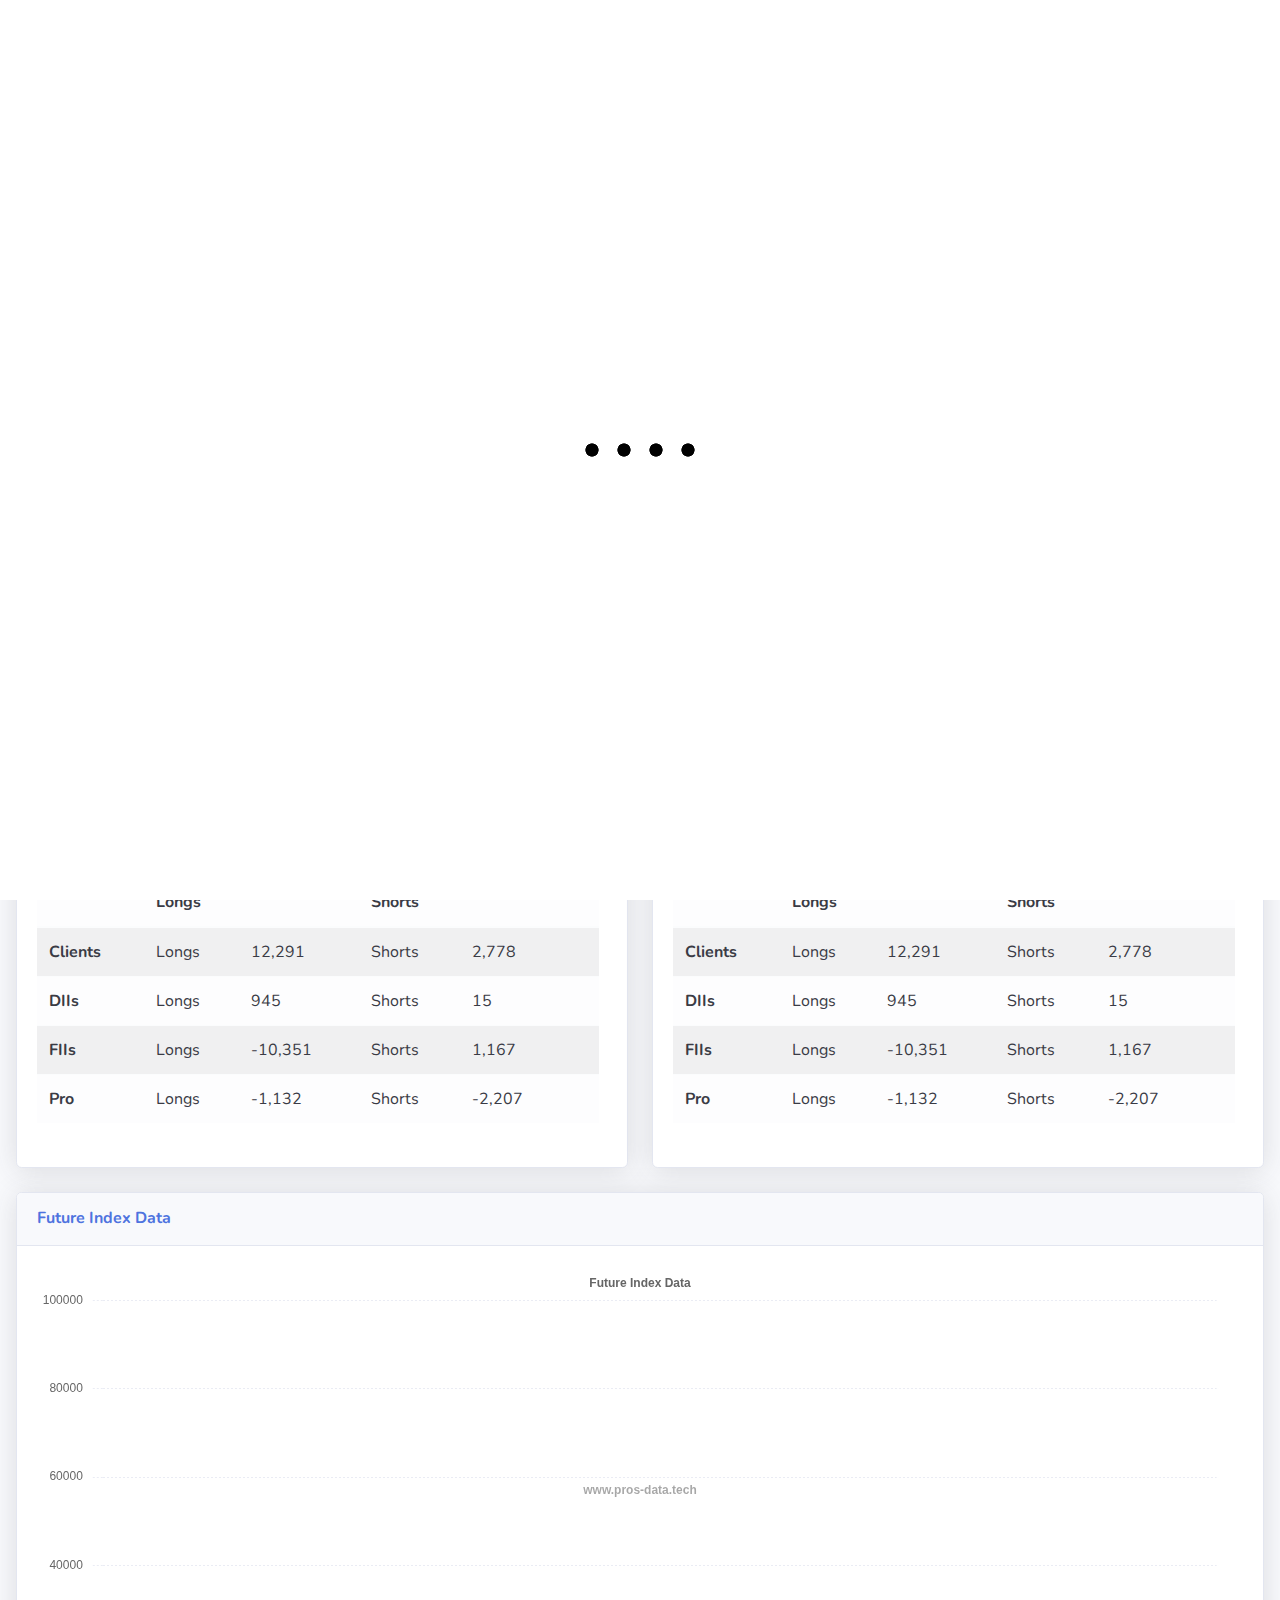
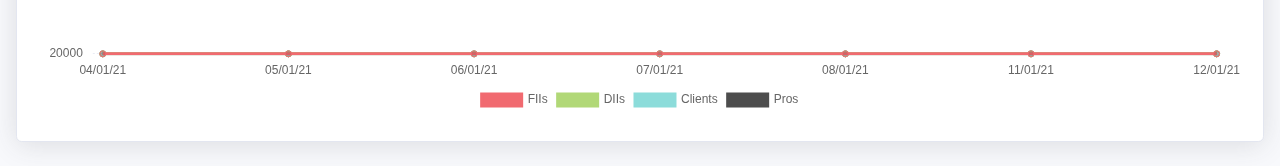
<file: index.html>
<!DOCTYPE html>
<html lang="en">

<head>
  <meta http-equiv="X-UA-Compatible" content="IE=edge" />
  <meta name="viewport" content="width=device-width, initial-scale=1, shrink-to-fit=no" />
  <meta http-equiv="Content-Type" content="text/html; charset=utf-8" />
  <meta name="language" content="English" />

  <!-- Primary Meta Tags -->
  <title>Pros Data - Daily Stock Market's Partcipants Activity</title>
  <meta name="title" content="Pros Data - Daily Stock Market's Partcipants Activity" />
  <meta name="description" content="A place to view participants sentiment and their data with ease." />
  <meta name="keywords"
    content="participant data,nse participant data,nse,bse,nifty,sensex,nse india,stock market,stock market india,fiis,fiis data,fii,fii data,daily stock market data" />
  <link rel="icon" href="img/icon.png" />

  <!-- Open Graph / Facebook -->
  <meta property="og:type" content="website" />
  <meta property="og:url" content="www.pros-data.tech" />
  <meta property="og:title" content="Pros Data - Daily Stock Market's Partcipants Activity" />
  <meta property="og:description" content="A place to view participants sentiment and their data with ease." />
  <meta property="og:image" content="http://www.pros-data.tech/img/pros-data.png" />

  <!-- Twitter -->
  <meta property="twitter:card" content="summary_large_image" />
  <meta property="twitter:url" content="www.pros-data.tech" />
  <meta property="twitter:title" content="Pros Data - Daily Stock Market's Partcipants Activity" />
  <meta property="twitter:description" content="A place to view participants sentiment and their data with ease." />
  <meta property="twitter:image" content="http://www.pros-data.tech/img/pros-data.png" />

  <!-- Global site tag (gtag.js) - Google Analytics -->
  <script async src="https://www.googletagmanager.com/gtag/js?id=G-2G78E9Z7NR"></script>
  <script>
    window.dataLayer = window.dataLayer || [];
    function gtag() {
      dataLayer.push(arguments);
    }
    gtag("js", new Date());

    gtag("config", "G-2G78E9Z7NR");
  </script>

  <!-- Global site tag (gtag.js) - Google Ads: 878711869 -->
  <script async src="https://www.googletagmanager.com/gtag/js?id=AW-878711869"></script>
  <script>
    window.dataLayer = window.dataLayer || [];
    function gtag() {
      dataLayer.push(arguments);
    }
    gtag("js", new Date());

    gtag("config", "AW-878711869");
  </script>

  <!-- Event snippet for Website traffic conversion page -->
  <script>
    gtag("event", "conversion", {
      send_to: "AW-878711869/7kjMCNv9jYACEL2ogKMD",
    });
  </script>

  <!-- Custom fonts -->
  <link rel="stylesheet" href="https://cdnjs.cloudflare.com/ajax/libs/font-awesome/5.13.1/css/all.min.css"
    integrity="sha512-xA6Hp6oezhjd6LiLZynuukm80f8BoZ3OpcEYaqKoCV3HKQDrYjDE1Gu8ocxgxoXmwmSzM4iqPvCsOkQNiu41GA=="
    crossorigin="anonymous" />
  <!-- <link href="vendor/fontawesome-free/css/all.min.css" rel="stylesheet" type="text/css" /> -->
  <link
    href="https://fonts.googleapis.com/css?family=Nunito:200,200i,300,300i,400,400i,600,600i,700,700i,800,800i,900,900i"
    rel="stylesheet" />

  <!-- Custom styles for this template-->
  <link href="css/style.min.css" rel="stylesheet" />
  <link href="css/loader.css" rel="stylesheet" />

  <style>
    img {
      width: 0% !important;
    }
  </style>
</head>

<body style="overflow: hidden">
  <!-- Page Wrapper -->
  <div id="wrapper">
    <!-- Content Wrapper -->
    <div id="content-wrapper" class="d-flex flex-column">
      <!-- Main Content -->
      <div id="content">
        <!-- Topbar -->
        <nav class="
              navbar navbar-expand navbar-light
              topbar
              mb-4
              static-top
              shadow
            ">
          <!-- Pros Data -->
          <img class="rounded img-fluid mr-auto ml-md-3 my-2 my-md-0 mw-100"
            style="max-width: 150px !important; width: 25% !important" src="img/logo.png" alt="Pros Data" />

          <!-- Topbar Navbar -->
          <ul class="navbar-nav ml-auto">
            <div class="topbar-divider d-none d-sm-block"></div>

            <!-- Updated Info-->
            <p class="text-gray-900 m-auto" id="lstUpd">Last Updated on</p>
          </ul>
        </nav>
        <!-- End of Topbar -->

        <!-- Begin Page Content -->
        <div class="container-fluid px-3">
          <!-- Content Row -->
          <div class="row">
            <div class="col-xl-8 col-md-8 mb-4">
              <div class="card shadow h-100 py-1">
                <div class="card-body">
                  <div class="
                        text-center text-md
                        font-weight-bold
                        text-grey text-uppercase
                        mb-4
                      ">
                    Market Sentiments
                  </div>
                  <div class="row align-items-center">
                    <div class="col-xl-6 col-lg-6 col-md-12 text-center">
                      <div class="h2 font-weight-bold text-uppercase mb-1" id="mrktSent"></div>
                    </div>
                    <div class="col-xl-6 col-lg-6 col-md-12">
                      <canvas id="sntmnt"></canvas>
                    </div>
                  </div>
                </div>
              </div>
            </div>
            <!-- participant view -->
            <div class="col-xl-4 col-md-4 mb-4">
              <div class="card shadow h-100 py-1">
                <div class="card-body">
                  <div class="
                        text-lg
                        font-weight-bold
                        text-primary text-uppercase
                        mb-1
                      ">
                    Participant View
                  </div>
                  <div class="table-responsive">
                    <table class="table table-light table-striped text-gray-900" style="width: 100% !important">
                      <thead>
                        <tr>
                          <th></th>
                          <th></th>
                        </tr>
                      </thead>
                      <tbody>
                        <tr>
                          <th>Clients</th>
                          <th id="clientView"></th>
                        </tr>
                        <tr>
                          <th>DIIs</th>
                          <th id="diiView"></th>
                        </tr>
                        <tr>
                          <th>FIIs</th>
                          <th id="fiiView"></th>
                        </tr>
                        <tr>
                          <th>Pro</th>
                          <th id="proView"></th>
                        </tr>
                      </tbody>
                    </table>
                  </div>
                </div>
              </div>
            </div>

            <!-- Index Futures -->
            <div class="col-xl-6 col-md-6 mb-4">
              <div class="card shadow h-100 py-2">
                <div class="card-body">
                  <div class="row no-gutters align-items-center">
                    <div class="col mr-2">
                      <div class="
                            text-lg
                            font-weight-bold
                            text-primary text-uppercase
                            mb-1
                          ">
                        Index Futures
                      </div>
                      <div class="text-gray-800">
                        <table class="
                              table
                              table-light
                              table-striped
                              table-responsive-xl
                              text-gray-900
                            " id="tblIndFut">
                          <thead>
                            <tr>
                              <th></th>
                              <th colspan="2">Longs</th>
                              <th colspan="2">Shorts</th>
                              <th></th>
                            </tr>
                          </thead>
                          <tbody id="counters_1">
                            <tr>
                              <td class="font-weight-bold">Clients</td>
                              <td>Longs</td>
                              <td class="counter" id="IdxFutLC" data-TargetNum="12291">
                                0
                              </td>
                              <td>Shorts</td>
                              <td class="counter" id="IdxFutSC" data-TargetNum="2778">
                                0
                              </td>
                              <td class="font-weight-bold"></td>
                            </tr>
                            <tr>
                              <td class="font-weight-bold">DIIs</td>
                              <td>Longs</td>
                              <td class="counter" id="IdxFutLD" data-TargetNum="945">
                                945
                              </td>
                              <td>Shorts</td>
                              <td class="counter" id="IdxFutSD" data-TargetNum="15">
                                15
                              </td>
                              <td class="font-weight-bold"></td>
                            </tr>
                            <tr>
                              <td class="font-weight-bold">FIIs</td>
                              <td>Longs</td>
                              <td class="counter" id="IdxFutLF" data-TargetNum="-10351">
                                0
                              </td>
                              <td>Shorts</td>
                              <td class="counter" id="IdxFutSF" data-TargetNum="1167">
                                0
                              </td>
                              <td class="font-weight-bold"></td>
                            </tr>
                            <tr>
                              <td class="font-weight-bold">Pro</td>
                              <td>Longs</td>
                              <td class="counter" id="IdxFutLP" data-TargetNum="-1132">
                                0
                              </td>
                              <td>Shorts</td>
                              <td class="counter" id="IdxFutSP" data-TargetNum="-2207">
                                0
                              </td>
                              <td class="font-weight-bold"></td>
                            </tr>
                          </tbody>
                        </table>
                      </div>
                    </div>
                  </div>
                </div>
              </div>
            </div>

            <!-- Stock Futures -->
            <div class="col-xl-6 col-md-6 mb-4">
              <div class="card shadow h-100 py-2">
                <div class="card-body">
                  <div class="row no-gutters align-items-center">
                    <div class="col mr-2">
                      <div class="
                            text-lg
                            font-weight-bold
                            text-success text-uppercase
                            mb-1
                          ">
                        Stocks Futures
                      </div>
                      <div>
                        <table class="
                              table
                              table-light
                              table-striped
                              table-responsive-xl
                              text-gray-900
                            ">
                          <thead>
                            <tr>
                              <th></th>
                              <th colspan="2">Longs</th>
                              <th colspan="2">Shorts</th>
                              <th></th>
                            </tr>
                          </thead>
                          <tbody id="counters_1">
                            <tr>
                              <td class="font-weight-bold">Clients</td>
                              <td>Longs</td>
                              <td class="counter" id="StkFutLC" data-TargetNum="12291">
                                12,291
                              </td>
                              <td>Shorts</td>
                              <td class="counter" id="StkFutSC" data-TargetNum="2778">
                                2,778
                              </td>
                              <td class="font-weight-bold"></td>
                            </tr>
                            <tr>
                              <td class="font-weight-bold">DIIs</td>
                              <td>Longs</td>
                              <td class="counter" id="StkFutLD" data-TargetNum="945">
                                945
                              </td>
                              <td>Shorts</td>
                              <td class="counter" id="StkFutSD" data-TargetNum="15">
                                15
                              </td>
                              <td class="font-weight-bold"></td>
                            </tr>
                            <tr>
                              <td class="font-weight-bold">FIIs</td>
                              <td>Longs</td>
                              <td class="counter" id="StkFutLF" data-TargetNum="-10351">
                                -10,351
                              </td>
                              <td>Shorts</td>
                              <td class="counter" id="StkFutSF" data-TargetNum="1167">
                                1,167
                              </td>
                              <td class="font-weight-bold"></td>
                            </tr>
                            <tr>
                              <td class="font-weight-bold">Pro</td>
                              <td>Longs</td>
                              <td class="counter" id="StkFutLP" data-TargetNum="-1132">
                                -1,132
                              </td>
                              <td>Shorts</td>
                              <td class="counter" id="StkFutSP" data-TargetNum="-2207">
                                -2,207
                              </td>
                              <td class="font-weight-bold"></td>
                            </tr>
                          </tbody>
                        </table>
                      </div>
                    </div>
                  </div>
                </div>
              </div>
            </div>

            <!-- Index Call Options -->
            <div class="col-xl-6 col-md-6 mb-4">
              <div class="card shadow h-100 py-2">
                <div class="card-body">
                  <div class="row no-gutters align-items-center">
                    <div class="col mr-2">
                      <div class="
                            text-lg
                            font-weight-bold
                            text-info text-uppercase
                            mb-1
                          ">
                        Index Call Options
                      </div>
                      <div>
                        <div class="">
                          <table class="
                                table
                                table-light
                                table-striped
                                table-responsive-xl
                                text-gray-900
                              ">
                            <thead>
                              <tr>
                                <th></th>
                                <th colspan="2">Longs</th>
                                <th colspan="2">Shorts</th>
                                <th></th>
                              </tr>
                            </thead>
                            <tbody id="counters_1">
                              <tr>
                                <td class="font-weight-bold">Clients</td>
                                <td>Longs</td>
                                <td class="counter" id="OptCallLC" data-TargetNum="12291">
                                  12,291
                                </td>
                                <td>Shorts</td>
                                <td class="counter" id="OptCallSC" data-TargetNum="2778">
                                  2,778
                                </td>
                                <td class="font-weight-bold"></td>
                              </tr>
                              <tr>
                                <td class="font-weight-bold">DIIs</td>
                                <td>Longs</td>
                                <td class="counter" id="OptCallLD" data-TargetNum="945">
                                  945
                                </td>
                                <td>Shorts</td>
                                <td class="counter" id="OptCallSD" data-TargetNum="15">
                                  15
                                </td>
                                <td class="font-weight-bold"></td>
                              </tr>
                              <tr>
                                <td class="font-weight-bold">FIIs</td>
                                <td>Longs</td>
                                <td class="counter" id="OptCallLF" data-TargetNum="-10351">
                                  -10,351
                                </td>
                                <td>Shorts</td>
                                <td class="counter" id="OptCallSF" data-TargetNum="1167">
                                  1,167
                                </td>
                                <td class="font-weight-bold"></td>
                              </tr>
                              <tr>
                                <td class="font-weight-bold">Pro</td>
                                <td>Longs</td>
                                <td class="counter" id="OptCallLP" data-TargetNum="-1132">
                                  -1,132
                                </td>
                                <td>Shorts</td>
                                <td class="counter" id="OptCallSP" data-TargetNum="-2207">
                                  -2,207
                                </td>
                                <td class="font-weight-bold"></td>
                              </tr>
                            </tbody>
                          </table>
                        </div>
                      </div>
                    </div>
                  </div>
                </div>
              </div>
            </div>

            <!-- Index Put Options -->
            <div class="col-xl-6 col-md-6 mb-4">
              <div class="card shadow h-100 py-2">
                <div class="card-body">
                  <div class="row no-gutters align-items-center">
                    <div class="col mr-2">
                      <div class="
                            text-lg
                            font-weight-bold
                            text-warning text-uppercase
                            mb-1
                          ">
                        Index Put Options
                      </div>
                      <div>
                        <table class="
                              table
                              table-light
                              table-striped
                              table-responsive-xl
                              text-gray-900
                            ">
                          <thead>
                            <tr>
                              <th></th>
                              <th colspan="2">Longs</th>
                              <th colspan="2">Shorts</th>
                              <th></th>
                            </tr>
                          </thead>
                          <tbody id="counters_1">
                            <tr>
                              <td class="font-weight-bold">Clients</td>
                              <td>Longs</td>
                              <td class="counter" id="OptPutLC" data-TargetNum="12291">
                                12,291
                              </td>
                              <td>Shorts</td>
                              <td class="counter" id="OptPutSC" data-TargetNum="2778">
                                2,778
                              </td>
                              <td class="font-weight-bold"></td>
                            </tr>
                            <tr>
                              <td class="font-weight-bold">DIIs</td>
                              <td>Longs</td>
                              <td class="counter" id="OptPutLD" data-TargetNum="945">
                                945
                              </td>
                              <td>Shorts</td>
                              <td class="counter" id="OptPutSD" data-TargetNum="15">
                                15
                              </td>
                              <td class="font-weight-bold"></td>
                            </tr>
                            <tr>
                              <td class="font-weight-bold">FIIs</td>
                              <td>Longs</td>
                              <td class="counter" id="OptPutLF" data-TargetNum="-10351">
                                -10,351
                              </td>
                              <td>Shorts</td>
                              <td class="counter" id="OptPutSF" data-TargetNum="1167">
                                1,167
                              </td>
                              <td class="font-weight-bold"></td>
                            </tr>
                            <tr>
                              <td class="font-weight-bold">Pro</td>
                              <td>Longs</td>
                              <td class="counter" id="OptPutLP" data-TargetNum="-1132">
                                -1,132
                              </td>
                              <td>Shorts</td>
                              <td class="counter" id="OptPutSP" data-TargetNum="-2207">
                                -2,207
                              </td>
                              <td class="font-weight-bold"></td>
                            </tr>
                          </tbody>
                        </table>
                      </div>
                    </div>
                  </div>
                </div>
              </div>
            </div>
          </div>

          <!-- Chart -->
          <div class="card shadow mb-4">
            <!-- Card Header - Dropdown -->
            <div class="
                  card-header
                  py-3
                  d-flex
                  flex-row
                  align-items-center
                  justify-content-between
                ">
              <h6 class="m-0 font-weight-bold text-primary" id="chartTitle">
                Future Index Data
              </h6>
              <div class="dropdown no-arrow">
                <a class="dropdown-toggle" href="#" role="button" id="dropdownMenuLink" data-toggle="dropdown"
                  aria-haspopup="true" aria-expanded="false">
                  <i class="fas fa-ellipsis-v fa-sm fa-fw text-gray-800"></i>
                </a>
                <div class="
                      dropdown-menu dropdown-menu-right
                      shadow
                      animated--fade-in
                    " aria-labelledby="dropdownMenuLink">
                  <div class="dropdown-header">Futures</div>
                  <a class="dropdown-item active" onclick="updateChart('Future Index',this)">Index</a>
                  <a class="dropdown-item" onclick="updateChart('Future Stock',this)">Stock</a>
                  <div class="dropdown-header">Options</div>
                  <a class="dropdown-item" onclick="updateChart('Option Index Call',this)">Index Call</a>
                  <a class="dropdown-item" onclick="updateChart('Option Index Put',this)">Index Put</a>
                  <div class="dropdown-divider"></div>
                  <a class="dropdown-item" onclick="downloadChart()" href="#">Download Chart
                    <i class="fas fa-download fa-sm fa-fw text-gray-400"></i>
                  </a>
                </div>
              </div>
            </div>
            <!-- Card Body -->
            <div class="card-body" style="height: 35vw; min-height: 55vh">
              <div class="chart-area" style="height: 30vw; min-height: 50vh">
                <canvas id="myAreaChart"></canvas>
              </div>
            </div>
          </div>
        </div>
        <!-- /.container-fluid -->
      </div>
      <!-- End of Main Content -->

      
    </div>
    <!-- End of Content Wrapper -->
  </div>
  <!-- End of Page Wrapper -->
  <div class="loader-wrapper">
    <div class="gooey">
      <span class="dot"></span>
      <div class="dots">
        <span></span>
        <span></span>
        <span></span>
      </div>
    </div>
  </div>
  <!-- Bootstrap core JavaScript-->
  <script src="vendor/jquery/jquery.min.js"></script>
  <!-- <script src="js/multi-animated-counter.js"></script> -->
  <script src="vendor/bootstrap/js/bootstrap.bundle.min.js"></script>

  <!-- Core plugin JavaScript-->
  <script src="vendor/jquery-easing/jquery.easing.min.js"></script>

  <!-- Custom scripts for all pages-->
  <script src="js/sb-admin-2.min.js"></script>

  <!-- Page level plugins -->
  <script src="vendor/chart.js/Chart.min.js"></script>
  <script src="vendor/chart.js/chartjs-plugin-deferred.min.js"></script>

  <!-- Page level custom scripts -->

  <!-- API Data Call-->
  <script src="js/data.js"></script>
  <!-- <script src="js/multi-animated-counter.js"></script> -->

  <!-- Index Futures Chart-->
  <script>
    var ctx = document.getElementById("myAreaChart");
    var myLineChart = new Chart(ctx, {
      type: "line",
      data: {
        labels: [
          "04/01/21",
          "05/01/21",
          "06/01/21",
          "07/01/21",
          "08/01/21",
          "11/01/21",
          "12/01/21",
        ],
        datasets: [
          {
            label: "FIIs",
            borderColor: "#F16A70",
            fill: false,
            data: [94250, 88409, 75059, 63541, 53428, 54389, 43380],
          },
          {
            label: "DIIs",
            borderColor: "#B1D877",
            fill: false,
            data: [75420, 84230, 51230, 68452, 74158, 65874, 33380],
          },
          {
            label: "Clients",
            borderColor: "#8CDCDA",
            fill: false,
            data: [75420, 84230, 51230, 68452, 74158, 65874, 33380],
          },
          {
            label: "Pros",
            borderColor: "#4D4D4D",
            fill: false,
            data: [75420, 84230, 51230, 68452, 74158, 65874, 33380],
          },
        ],
      },
      options: {
        title: {
          display: true,
          text: "Future Index Data",
        },
        deferred: {
          delay: 700,
          yOffset: "80%",
        },
        maintainAspectRatio: false,
        scales: {
          xAxes: [
            {
              time: {
                unit: "date",
              },
              gridLines: {
                display: false,
                drawBorder: false,
              },
              ticks: {
                maxTicksLimit: 7,
              },
            },
          ],
          yAxes: [
            {
              ticks: {
                maxTicksLimit: 5,
                padding: 10,
              },
              gridLines: {
                color: "rgb(234, 236, 244)",
                zeroLineColor: "rgb(234, 236, 244)",
                drawBorder: false,
                borderDash: [2],
                zeroLineBorderDash: [2],
              },
            },
          ],
        },
        legend: {
          display: true,
          position: "bottom",
        },
        tooltips: {
          backgroundColor: "rgb(255,255,255)",
          bodyFontColor: "#858796",
          titleMarginBottom: 10,
          titleFontColor: "#6e707e",
          titleFontSize: 14,
          borderColor: "#dddfeb",
          borderWidth: 1,
          xPadding: 15,
          yPadding: 15,
          displayColors: false,
          intersect: false,
          mode: "index",
          caretPadding: 10,
          callbacks: {
            label: function (tooltipItem, chart) {
              var datasetLabel =
                chart.datasets[tooltipItem.datasetIndex].label || "";
              return datasetLabel + ": " + number_format(tooltipItem.yLabel);
            },
          },
        },
      },
    });

    function number_format(number, decimals, dec_point, thousands_sep) {
      // *     example: number_format(1234.56, 2, ',', ' ');
      // *     return: '1 234,56'
      number = (number + "").replace(",", "").replace(" ", "");
      var n = !isFinite(+number) ? 0 : +number,
        prec = !isFinite(+decimals) ? 0 : Math.abs(decimals),
        sep = typeof thousands_sep === "undefined" ? "," : thousands_sep,
        dec = typeof dec_point === "undefined" ? "." : dec_point,
        s = "",
        toFixedFix = function (n, prec) {
          var k = Math.pow(10, prec);
          return "" + Math.round(n * k) / k;
        };
      // Fix for IE parseFloat(0.55).toFixed(0) = 0;
      s = (prec ? toFixedFix(n, prec) : "" + Math.round(n)).split(".");
      if (s[0].length > 3) {
        s[0] = s[0].replace(/\B(?=(?:\d{3})+(?!\d))/g, sep);
      }
      if ((s[1] || "").length < prec) {
        s[1] = s[1] || "";
        s[1] += new Array(prec - s[1].length + 1).join("0");
      }
      return s.join(dec);
    }

    function downloadChart() {
      var canv = myLineChart.canvas;
      fillCanvasBackgroundWithColor(canv, "white");

      var a = document.createElement("a");
      a.href = myLineChart.toBase64Image();
      a.download = myLineChart.options.title.text + ".png";

      // Trigger the download
      a.click();
    }
  </script>

  <script>
    let myLineExtend = Chart.controllers.line.prototype.draw;

    var ctx = document.getElementById("sntmnt").getContext("2d");

    Chart.helpers.extend(Chart.controllers.line.prototype, {
      draw: function () {
        myLineExtend.apply(this, arguments);
        this.chart.chart.ctx.textAlign = "center";
        this.chart.chart.ctx.font = "1rem 'Segoe UI' black";
        this.chart.chart.ctx.fillText("www.pros-data.tech", myLineChart.width / 2, myLineChart.height / 2);
      },
    });

    var sntmntChart = new Chart(ctx, {
      type: "pie",
      data: {
        labels: ["Bullish", "Bearish"],
        datasets: [
          {
            data: [0, 0],
            label: ["60%", "40%"],
            backgroundColor: ["#1cc88a", "#e74a3b"],
            hoverBorderWidth: 10,
          },
        ],
      },
      options: {
        circumference: 1 * Math.PI,
        rotation: 1 * Math.PI,
        legend: {
          display: true,
          onClick: function () { },
          position: "bottom",
        },
        maintainAspectRatio: false,
        responsive: true,
      },
    });
  </script>
  <!-- start webpushr code -->
  <script>
    (function (w, d, s, id) {
      if (typeof w.webpushr !== "undefined") return;
      w.webpushr =
        w.webpushr ||
        function () {
          (w.webpushr.q = w.webpushr.q || []).push(arguments);
        };
      var js,
        fjs = d.getElementsByTagName(s)[0];
      js = d.createElement(s);
      js.id = id;
      js.async = 1;
      js.src = "https://cdn.webpushr.com/app.min.js";
      fjs.parentNode.appendChild(js);
    })(window, document, "script", "webpushr-jssdk");
    webpushr("setup", {
      key: "BMBaUj31K9fYXJL53F8N3JDs7xQUcqUW0IHtVv1ulDJp-g_j72GSl4uTR6usSgjtMX4l8tpy5UxOJIUSSixCNDM",
    });
  </script>
  <!-- end webpushr code -->
</body>

</html>
</file>
<file: css/loader.css>
.gooey {
  position: absolute;
  top: 50%;
  left: 50%;
  width: 142px;
  height: 40px;
  margin: -20px 0 0 -71px;
  background: #fff;
  filter: contrast(20);
}
.gooey .dot {
  position: absolute;
  width: 16px;
  height: 16px;
  top: 12px;
  left: 15px;
  filter: blur(4px);
  background: #000;
  border-radius: 50%;
  transform: translateX(0);
  animation: dot 2.8s infinite;
}
.gooey .dots {
  transform: translateX(0);
  margin-top: 12px;
  margin-left: 31px;
  animation: dots 2.8s infinite;
}
.gooey .dots span {
  display: block;
  float: left;
  width: 16px;
  height: 16px;
  margin-left: 16px;
  filter: blur(4px);
  background: #000;
  border-radius: 50%;
}
@-moz-keyframes dot {
  50% {
    transform: translateX(96px);
  }
}
@-webkit-keyframes dot {
  50% {
    transform: translateX(96px);
  }
}
@-o-keyframes dot {
  50% {
    transform: translateX(96px);
  }
}
@keyframes dot {
  50% {
    transform: translateX(96px);
  }
}
@-moz-keyframes dots {
  50% {
    transform: translateX(-31px);
  }
}
@-webkit-keyframes dots {
  50% {
    transform: translateX(-31px);
  }
}
@-o-keyframes dots {
  50% {
    transform: translateX(-31px);
  }
}
@keyframes dots {
  50% {
    transform: translateX(-31px);
  }
}

.loader-wrapper{
  width: 100%;
  height: 100vh;
  position: absolute;
  top: 0;
  left: 0;
  background-color: #fff;
  display: flex;
  justify-content: center;
  align-items: center;
}

a.dropdown-item.active:hover{
  color:#fff !important;
}
</file>
